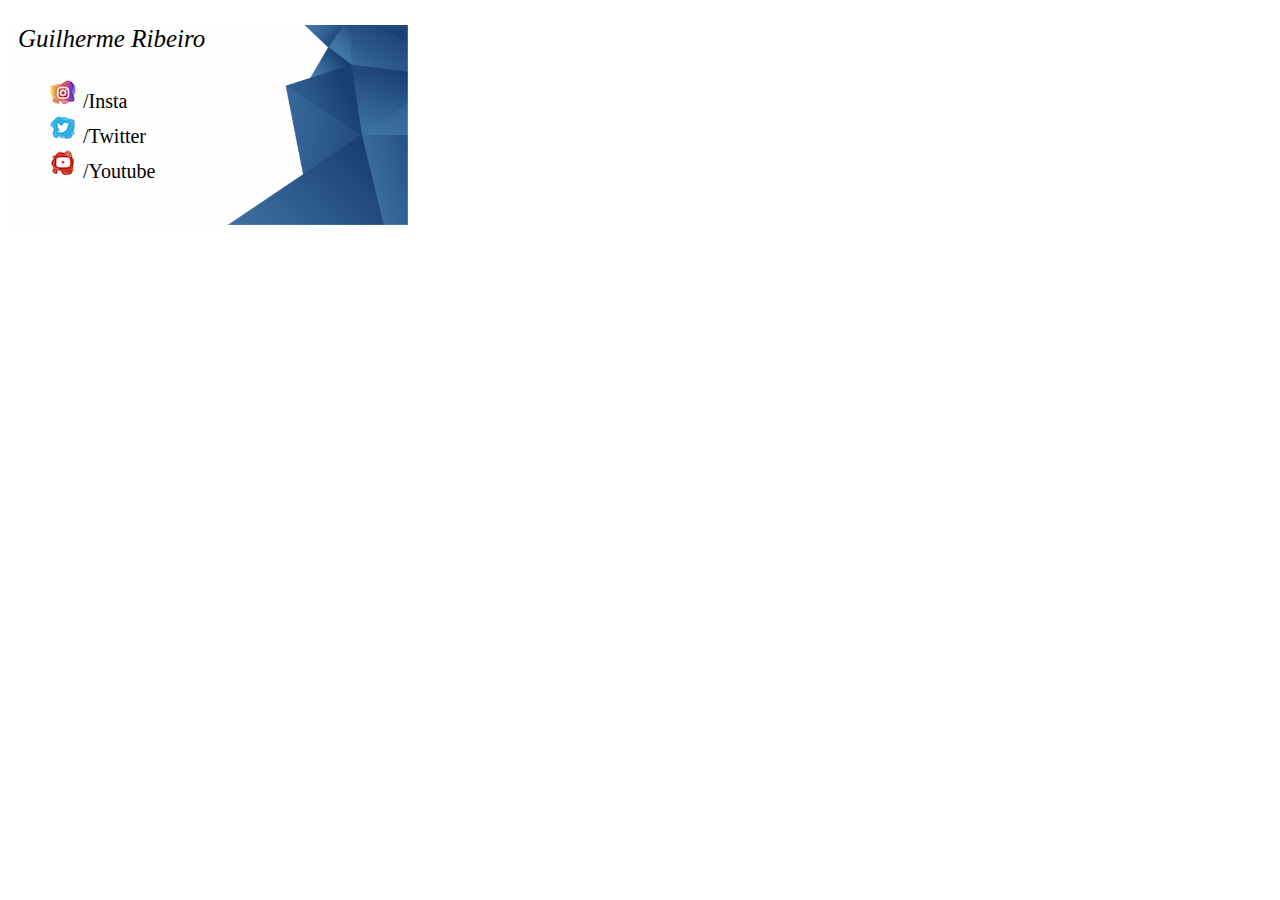
<file: index.html>
<!DOCTYPE html>
<html lang="pt-br">
<head>
    <meta charset="UTF-8">
    <meta name="viewport" content="width=device-width, initial-scale=1.0">
    <title>Document</title>
    <link rel="stylesheet" href="./css/style.css">
</head>
<body>

    <div id="conteudo">
        <div id="nome">
            <p>Guilherme Ribeiro</p>
        </div>
        <ul>
            <li><img src="./imagens/Insta.png" alt="Instagram"> /Insta</li>
            <li><img src="./imagens/Twitter.png" alt="Instagram"> /Twitter</li>
            <li><img src="./imagens/Youtube.png" alt="Instagram"> /Youtube</li>
        </ul>

    </div>
    
</body>
</html>
</file>
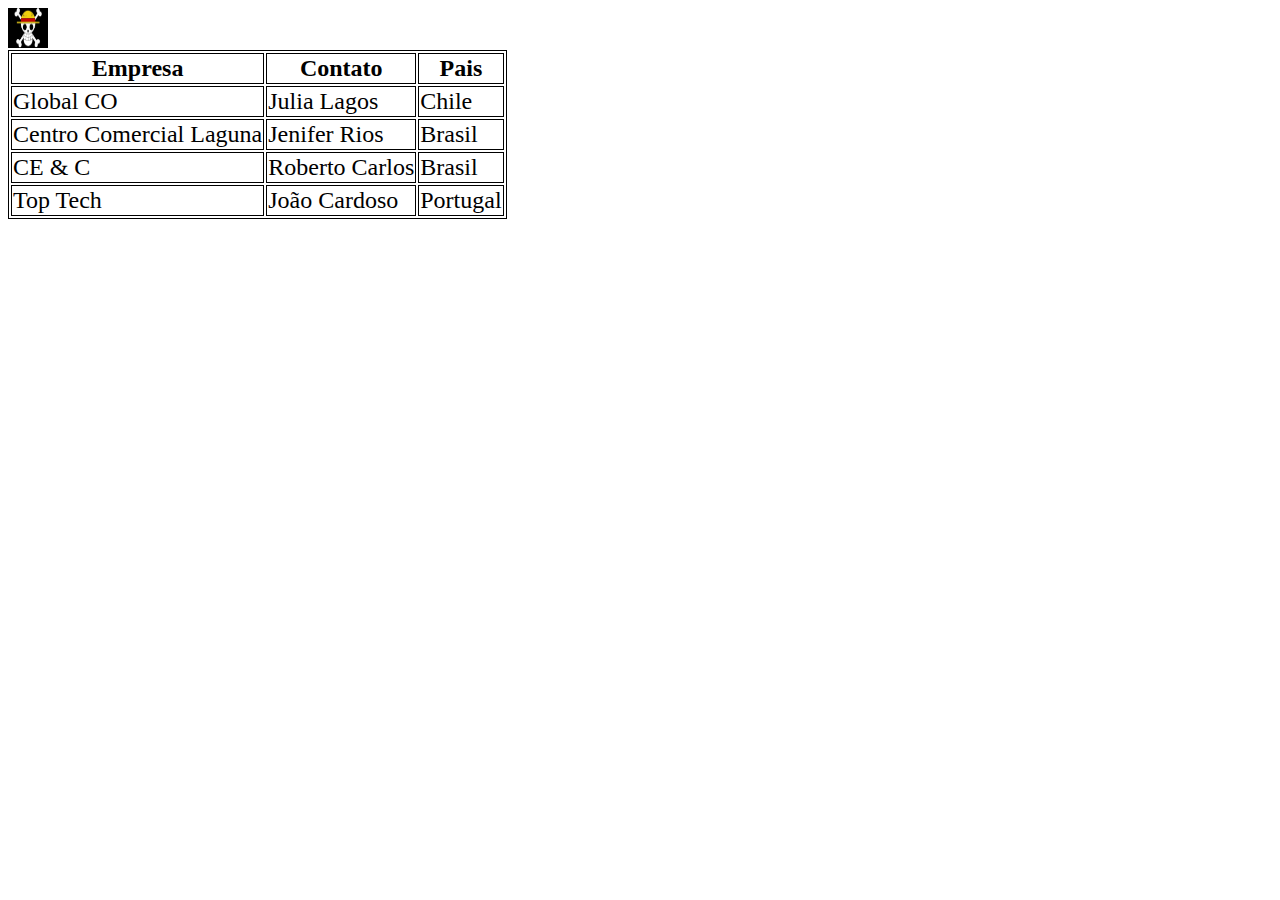
<file: ADA/navegacao.html>
<!DOCTYPE html>
<html lang="pt-br">
<head>
    <meta charset="UTF-8">
    <meta name="viewport" content="width=device-width, initial-scale=1.0">
    <link rel="stylesheet" href="./CSS/style.css">
    <title>Barra de Navegação</title>

</head>
<body>
    <header>
        <nav>
            <a href="/">
                <img src="/ADA/images/luffy.png" alt="LOGO" width="40px"
                height="40px">
            </a>
        </nav>
    </header>

    <table>
        <thead>
            <th>Empresa</th>
            <th>Contato</th>
            <th>Pais</th>
        </thead>

        <tbody>
            <tr>
                <td>Global CO</td>
                <td>Julia Lagos</td>
                <td>Chile</td>
            </tr>

            <tr>
                <td>Centro Comercial Laguna</td>
                <td>Jenifer Rios</td>
                <td>Brasil</td>
            </tr>

            <tr>
                <td>CE & C</td>
                <td>Roberto Carlos</td>
                <td>Brasil</td>
            </tr>

            <tr>
                <td>Top Tech</td>
                <td>João Cardoso</td>
                <td>Portugal</td>
            </tr>
        </tbody>
    </table>
</body>
</html>
</file>
<file: css/style.css>
#conteudo {
    border-style: hidden;
    background-image: url(/imagens/backgorund.png);    
    background-repeat: no-repeat;
    background-size: 400px 200px;
    width: 400px;
    height: 200px;
    
    }

#nome {
    font-size: 25px;
    font-style: oblique;
    margin-left: 10px;
    
}

ul {
    list-style: none;
}

li {
    font-size: 20px;
}
</file>
<file: ADA/CSS/style.css>
:root {
    font-size: 62.5%;
}
table, td, th {
    border: 1px solid black;
}

table {
    font-size: 2.4rem;
    border-collapse: separate;
}
</file>
